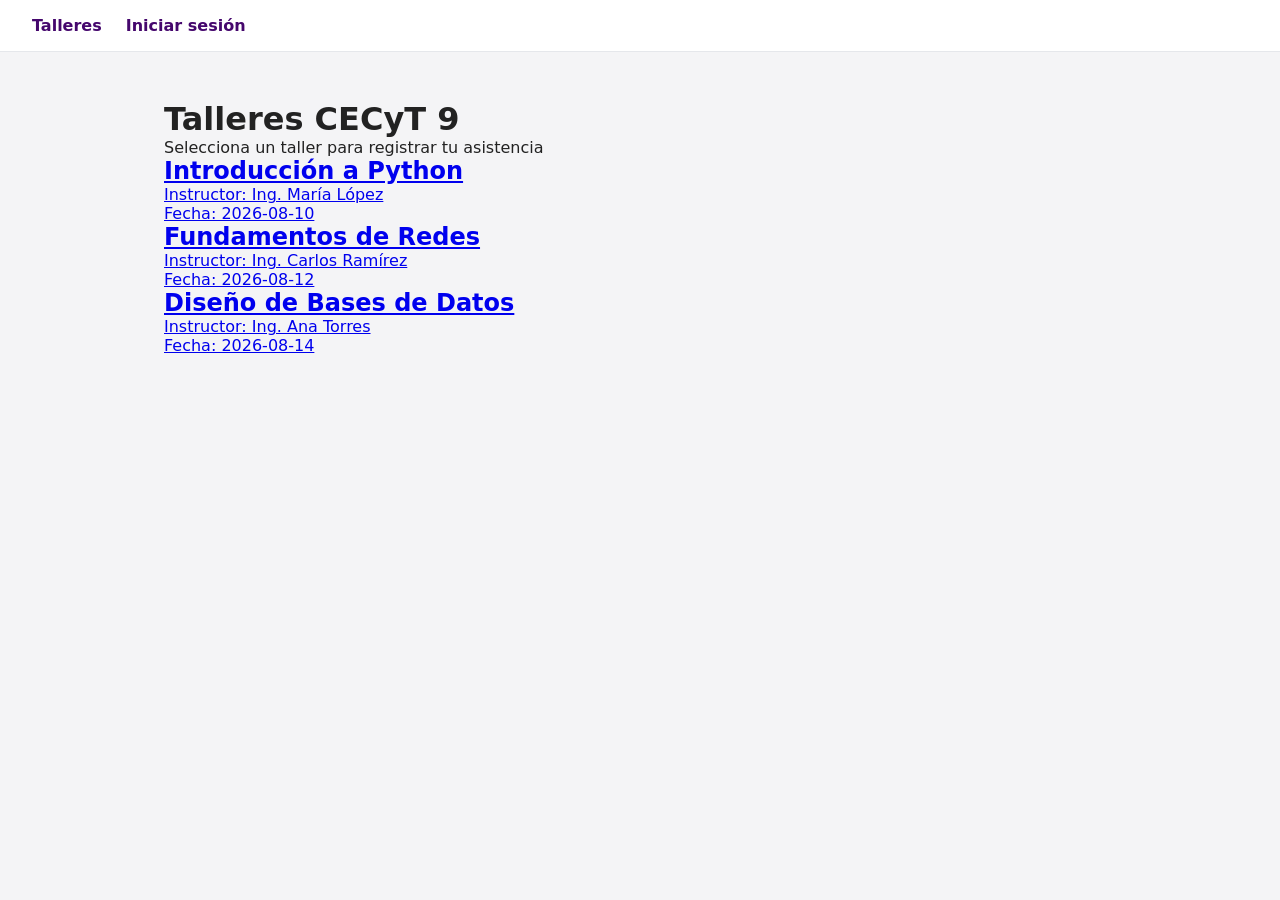
<file: index.html>
<!DOCTYPE html>
<html lang="en">

<head>
    <meta charset="UTF-8">
    <meta name="viewport" content="width=device-width, initial-scale=1.0">
    <title>Talleres CECyT 9</title>
    <link rel="stylesheet" href="/styles.css">
</head>

<body>
    <div id="__next">
        <nav class="nav">
            <a href="./index.html">Talleres</a>
            <a href="/detalle.html">Iniciar sesión</a>
        </nav>
        <main class="contenedor">
            <h1>Talleres CECyT 9</h1>
            <p class="subtitulo">Selecciona un taller para registrar tu asistencia</p>
            <div class="grid">
                <a class="tarjeta" href="./registro.html">
                    <h2>Introducción a Python</h2>
                    <p>Instructor: Ing. María López</p>
                    <p>Fecha: 2026-08-10</p>
                </a>

                <a class="tarjeta" href="./registro.html">
                    <h2>Fundamentos de Redes</h2>
                    <p>Instructor: Ing. Carlos Ramírez</p>
                    <p>Fecha: 2026-08-12</p>
                </a>

                <a class="tarjeta" href="./registro.html">
                    <h2>Diseño de Bases de Datos</h2>
                    <p>Instructor: Ing. Ana Torres</p>
                    <p>Fecha: 2026-08-14</p>
                </a>
            </div>
        </main>
    </div>
</body>

</html>
</file>
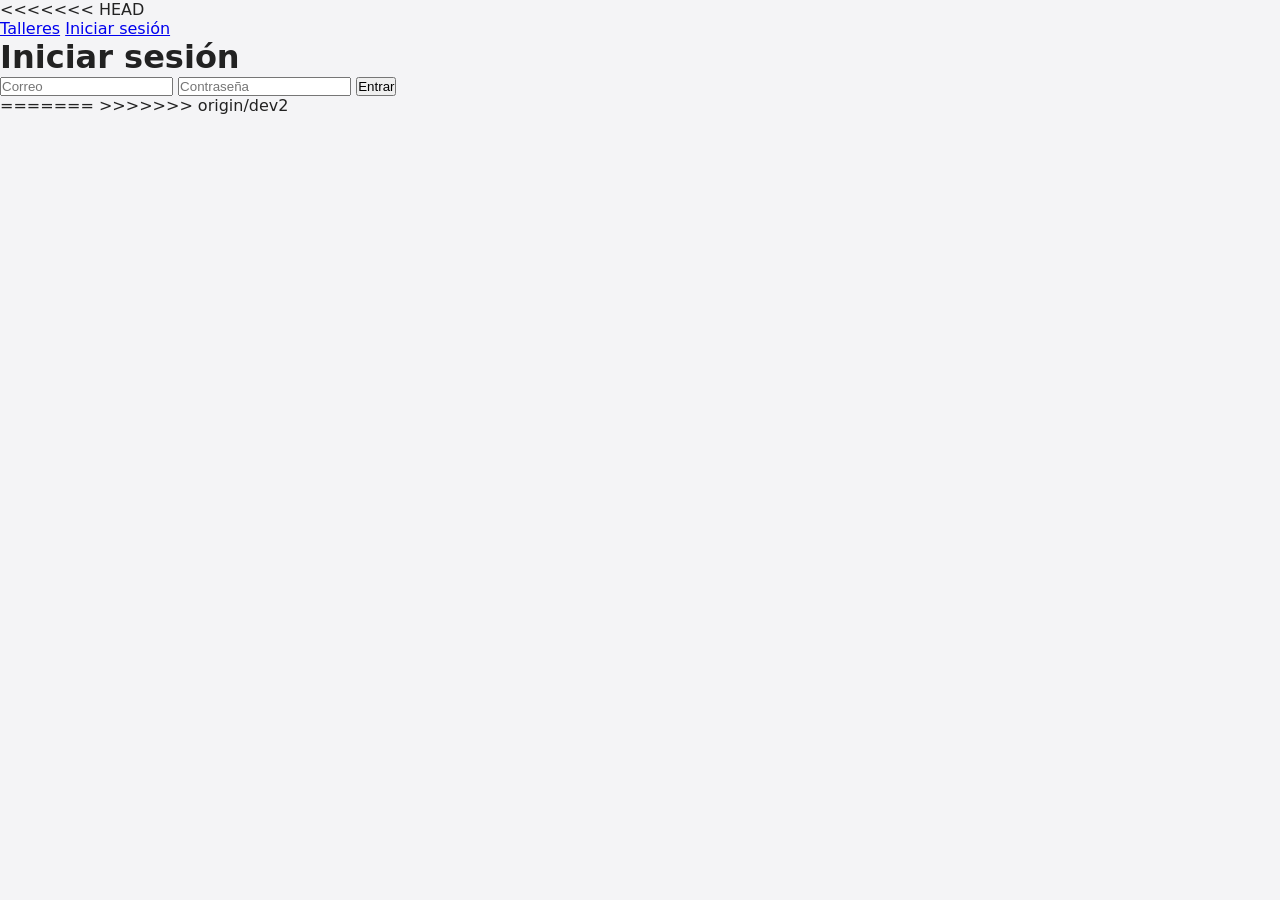
<file: detalle.html>
<<<<<<< HEAD
<!DOCTYPE html>
<html lang="es">
<head>
    <meta charset="UTF-8">
    <meta name="viewport" content="width=device-width, initial-scale=1.0">
    <title>Iniciar Sesión</title>
    <!-- Aquí cargas el archivo compartido con el equipo -->
    <link rel="stylesheet" href="styles.css">
</head>
<body>
    <!-- Nota: El header lo hará el diseñador, pero puedes dejarlo mientras prueban -->
    <header>
        <a href="#">Talleres</a>
        <a href="#">Iniciar sesión</a>
    </header>

    <main>
        <div class="login-container">
            <h1>Iniciar sesión</h1>
            <form>
                <input type="email" placeholder="Correo" required>
                <input type="password" placeholder="Contraseña" required>
                <button type="submit">Entrar</button>
            </form>
        </div>
    </main>

</body>
</html>
=======
<!-- Fix r�pido para forzar el commit en QA -->
>>>>>>> origin/dev2
</file>
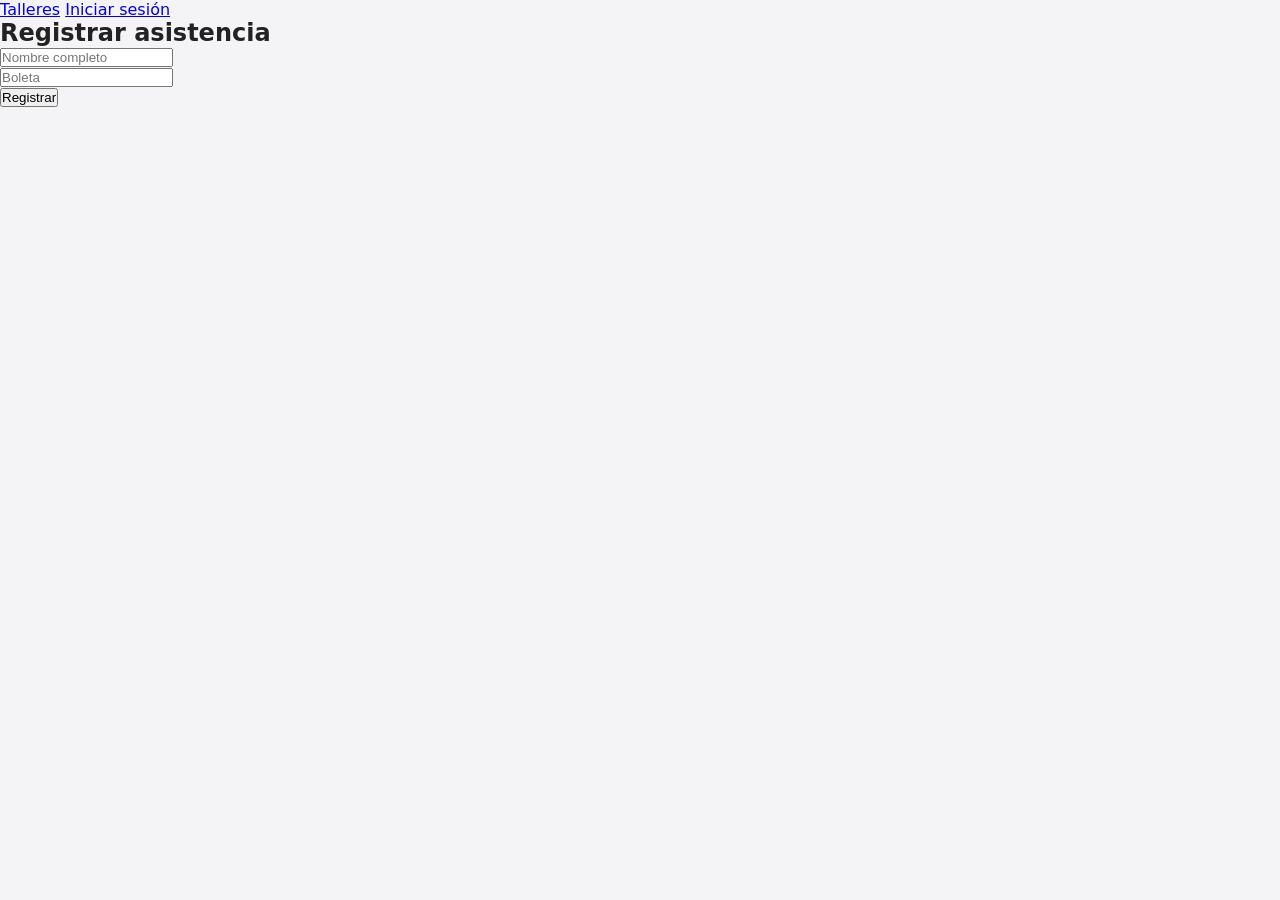
<file: registro.html>
<!DOCTYPE html>
<html lang="es">
<head>
    <meta charset="UTF-8">
    <meta name="viewport" content="width=device-width, initial-scale=1.0">
    <title>Registro de Asistencia</title>
    <!-- Es importante enlazar el CSS compartido -->
    <link rel="stylesheet" href="styles.css"> 
</head>
<body>
    <header>
        <nav>
            <a href="index.html">Talleres</a>
            <a href="#">Iniciar sesión</a>
        </nav>
    </header>

    <main>
        <!-- Formulario de registro que te corresponde como Líder -->
        <section class="formulario-registro">
            <h2>Registrar asistencia</h2>
            <form action="#" method="POST">
                <div class="campo">
                    <input type="text" name="nombre" placeholder="Nombre completo" required>
                </div>
                <div class="campo">
                    <input type="text" name="boleta" placeholder="Boleta" required>
                </div>
                <button type="submit" class="btn-registrar">Registrar</button>
            </form>
        </section>
    </main>
</body>
</html>
</file>
<file: styles.css>
/* =========================================
   ESTILOS BASE (TU PARTE COMO DISEÑADOR/A)
   ========================================= */

:root {
    --color-primario: #45076d;
    /* Tu variable */
    --color-texto: #222222;
    --color-bg-pagina: #f4f4f6;
    --color-bg-tarjeta: #ffffff;
    --color-borde: #e5e7eb;
}


/* Reset y tipografía */

* {
    box-sizing: border-box;
    margin: 0;
    padding: 0;
}

body {
    font-family: system-ui, sans-serif;
    background-color: var(--color-bg-pagina);
    color: var(--color-texto);
}


/* Layout general (Nav y Contenedor) */

.nav {
    background-color: var(--color-bg-tarjeta);
    padding: 1rem 2rem;
    display: flex;
    gap: 1.5rem;
    border-bottom: 1px solid var(--color-borde);
}

.nav a {
    color: var(--color-primario);
    text-decoration: none;
    font-weight: bold;
}

.contenedor {
    max-width: 1000px;
    margin: 3rem auto;
    padding: 0 1.5rem;
}


/* Responsive básico para móviles */

@media (max-width: 600px) {
    .nav {
        flex-direction: column;
        align-items: center;
    }
    .contenedor {
        margin: 1.5rem auto;
    }
}
</file>
